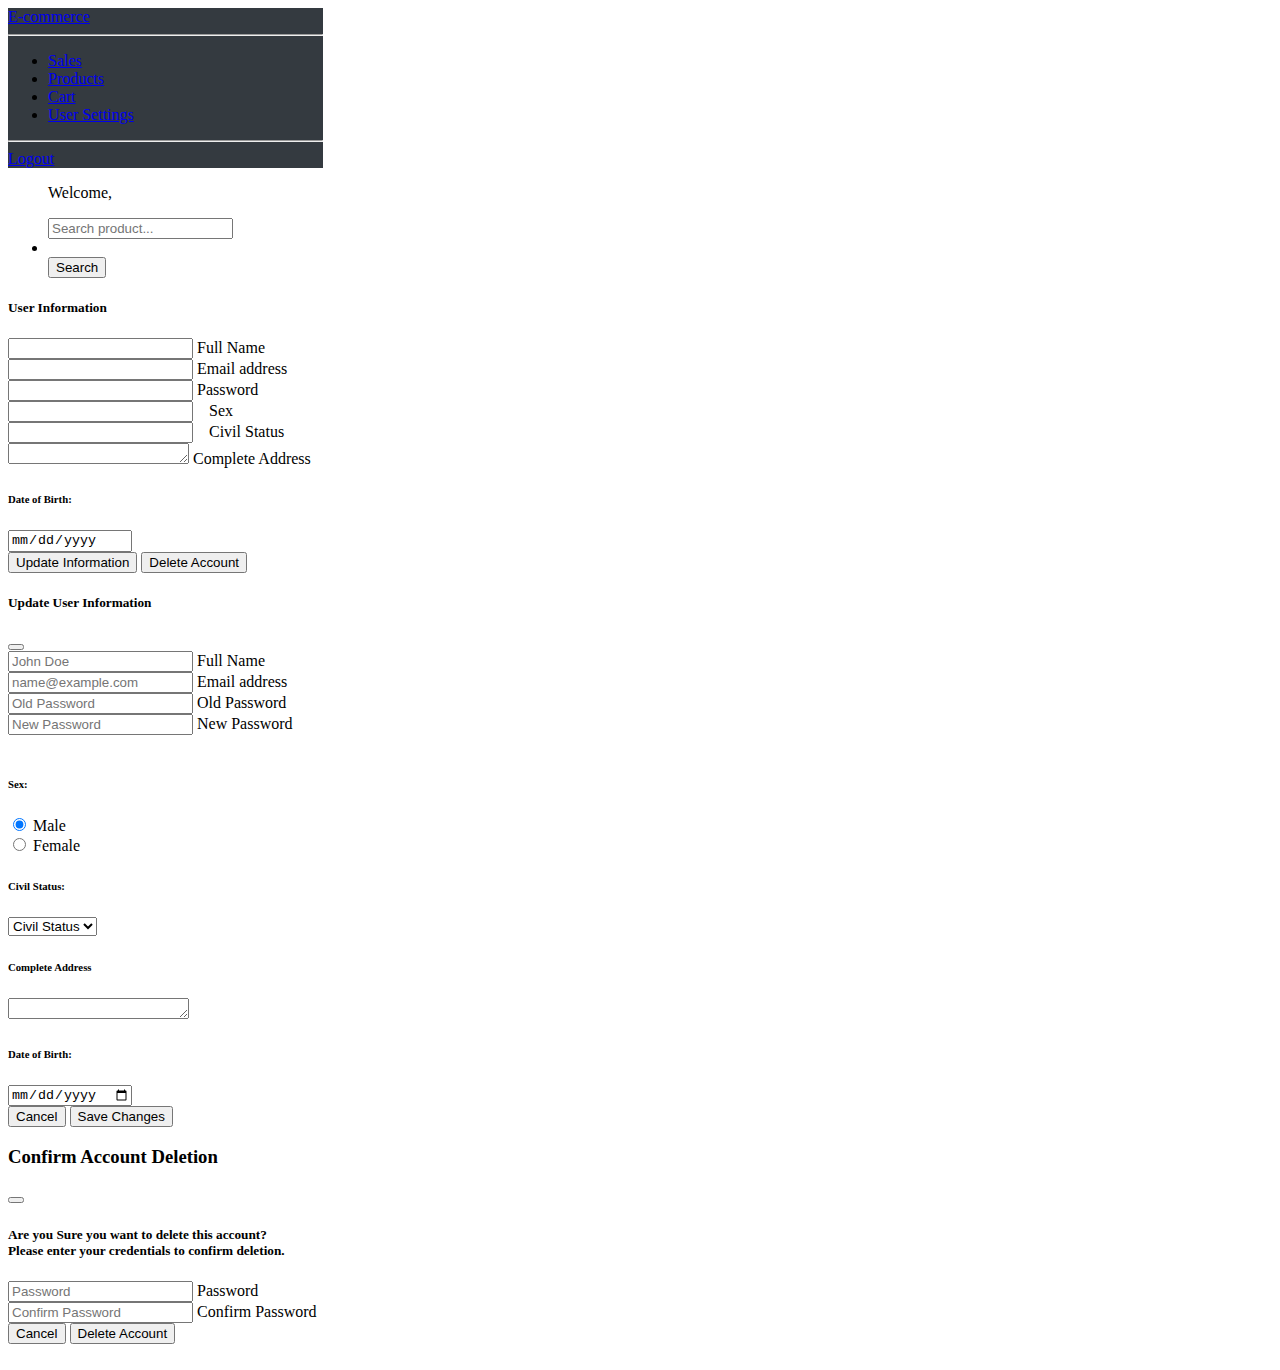
<file: userPage.html>
<!DOCTYPE html>
<html lang="en">
<head>
    <meta charset="UTF-8">
    <meta name="viewport" content="width=device-width, initial-scale=1.0">
    <title>Products</title>
    <script src="https://cdn.jsdelivr.net/npm/bootstrap@5.0.2/dist/js/bootstrap.bundle.min.js" integrity="sha384-MrcW6ZMFYlzcLA8Nl+NtUVF0sA7MsXsP1UyJoMp4YLEuNSfAP+JcXn/tWtIaxVXM" crossorigin="anonymous"></script>
    <script src="https://cdn.jsdelivr.net/npm/@popperjs/core@2.9.2/dist/umd/popper.min.js" integrity="sha384-IQsoLXl5PILFhosVNubq5LC7Qb9DXgDA9i+tQ8Zj3iwWAwPtgFTxbJ8NT4GN1R8p" crossorigin="anonymous"></script>
    <link href="https://cdn.jsdelivr.net/npm/bootstrap@5.0.2/dist/css/bootstrap.min.css" rel="stylesheet" integrity="sha384-EVSTQN3/azprG1Anm3QDgpJLIm9Nao0Yz1ztcQTwFspd3yD65VohhpuuCOmLASjC" crossorigin="anonymous">
</head>
<body>
  <div class="d-flex flex-row vh-100 overflow-auto mh-100 min-vw-20">
    <div class="d-flex flex-column flex-shrink-0 p-3 text-white position-static min-vw-20" style="width: 35vh;min-width: 15vh; background-color: #343a40;">
      <a href="/" class="d-flex align-items-center mb-3 mb-md-0 me-md-auto text-white text-decoration-none">
        <span class="fs-4 navbar-brand">E-commerce</span>
      </a>
      <hr>
      <ul class="nav nav-pills flex-column mb-auto">
        <li class="nav-item">
          <a href="#" class="nav-link text-white">
            Sales
          </a>
        </li>
        <li class="nav-item">
          <a href="productsPage.html" class="nav-link text-white">
            Products
          </a>
        </li>
        <li class="nav-item">
          <a href="#" class="nav-link text-white">
            Cart
          </a>
        </li>
        <li class="nav-item">
          <a href="userPage.html" class="nav-link text-white">
            User Settings
          </a>
        </li>
      </ul>
      <hr>

      <a href="index.html" class="nav-link text-white">
        Logout
      </a>
    </div>

    <div class="d-flex flex-column vw-100">
      <div class="">
        <nav class="navbar navbar-expand-lg navbar-dark bg-dark overflow-auto">
          <ul class="navbar-nav mb-2 mb-lg-0 ms-auto p-3">
            <p class="h5 text-white text-center m-2" id="txtWelcomeBanner">Welcome, </p>
            <form class="d-flex">
              <input class="form-control me-2" type="search" placeholder="Search product..." aria-label="Search">
            </form>    
            <li class="nav-item"></li>      
              <button class="btn btn-outline-success" type="submit">Search</button>
            </li>              
          </ul>                    
        </nav>
      </div>

      <div class="screen overflow-auto mt-1 p-5">
        <div class="modal-content">
          <div class="modal-header">
            <h5 class="modal-title" id="exampleModalLabel">User Information</h5>
          </div>
          <div class="modal-body">
            <div class="form-floating mb-3">
              <input id="txtUserName" type="name" class="form-control" readonly value="">
              <label for="txtUserName">Full Name</label>
            </div>
            <div class="form-floating mb-3">
              <input id="txtUserEmail" type="email" class="form-control" readonly>
              <label for="floatingEmail">Email address</label>
            </div>
            <div class="form-floating mb-3">
              <input id="txtUserPassword" type="password" class="form-control" readonly>
              <label for="floatingP">Password</label>
            </div>
            <div class="row">
              <div class="col form-floating" id="radioSex">
                <input id="txtUserSex" type="name" class="form-control delete" readonly value="">
                <label for="floatingSex" id="labelSex">&nbsp &nbspSex</label>
              </div>
              <div class="col form-floating" id="selectCS">
                <input id="txtUserCS" type="name" class="form-control delete" readonly value="">
                <label for="floatingCS" id="labelSex">&nbsp &nbspCivil Status</label>
              </div>
            </div>
            <div class="form-floating mt-3">
              <textarea class="form-control" id="txtaddressTextarea" rows="1" readonly value=""></textarea>
              <label for="addressTextarea">Complete Address</label>
            </div>
            <div class="mt-3"> 
              <h6>Date of Birth: </h6> 
              <div id="datepicker" class="input-group date" data-date-format="yyyy-mm-dd"> 
                  <input id="startDate" class="form-control" type="date" value="" readonly/>
              </div>
            </div> 
          </div>
          
          <div class="modal-footer">
            <button id="btnUpdate" type="button" class="btn btn-info" data-bs-toggle="modal" data-bs-target="#updateModal">Update Information</button>
            <button id="btnDelete" type="button" class="btn btn-danger" data-bs-toggle="modal" data-bs-target="#deleteModal">Delete Account</button>
          </div>
      </div>
      </div>

      <!-- UpdateInfoModal -->
      <div class="modal fade" id="updateModal" tabindex="-1" aria-labelledby="exampleModalLabel" aria-hidden="true" data-bs-backdrop="static">
        <div class="modal-dialog">
          <div class="modal-content">
              <div class="modal-header">
                <h5 class="modal-title" id="exampleModalLabel">Update User Information</h5>
                <button type="button" class="btn-close" data-bs-dismiss="modal" aria-label="Close"></button>
              </div>
              <div class="modal-body">
                <div class="form-floating mb-3">
                  <input id="txtUpdateName" type="name" class="form-control" placeholder="John Doe">
                  <label for="floatingInput">Full Name</label>
                </div>
                <div class="form-floating mb-3">
                  <input id="txtUpdateEmail" type="email" class="form-control" placeholder="name@example.com">
                  <label for="floatingInput">Email address</label>
                </div>
                <div class="form-floating mb-3">
                  <input id="txtOldPassword" type="password" class="form-control" placeholder="Old Password">
                  <label for="floatingPassword">Old Password</label>
                </div>
                <div class="form-floating">
                  <input id="txtNewPassword" type="password" class="form-control" placeholder="New Password">
                  <label for="floatingPassword">New Password</label>
                </div>
                <br>
                <div class="row">
                  <div class="col">
                    <h6>Sex:</h6>
                    <div class="form-check">
                      <input class="form-check-input sex" type="radio" value="1" name="sex" checked id="male">
                        <label>
                          Male
                        </label>
                      </input>
                    </div>
                    <div class="form-check">
                      <input class="form-check-input sex" type="radio" value="0" name="sex" id="female">
                        <label>
                          Female
                        </label>
                      </input>
                    </div>
                  </div>
                  <div class="col">
                    <h6>Civil Status:</h6>
                    <select class="form-select" aria-label="Default select example" id="civilStatus">
                      <option selected="selected">Civil Status</option>
                      <option value="1" id="single">Single</option>
                      <option value="2" id="married">Married</option>
                      <option value="3" id="widow">Widow</option>
                    </select>
                  </div>
                </div>
                <div class="mt-3">
                  <label for="addressTextarea" class="form-label"><h6>Complete Address</h6></label>
                  <textarea class="form-control" id="updateaddressTextarea" rows="1"></textarea>
                </div>
                <div class="mt-3"> 
                  <h6>Date of Birth: </h6> 
                  <div id="datepicker" class="input-group date" data-date-format="mm-dd-yyyy"> 
                      <!--<input class="form-control" type="text" id="birthdate" readonly /> 
                      <span class="input-group-addon"> 
                          <i class="glyphicon glyphicon-calendar"></i> 
                      </span>--> 
                      <input id="modalDate" class="form-control" type="date" />
                  </div> 
                </div>
              </div>
              <div class="modal-footer">
                <button type="button" class="btn btn-danger" data-bs-dismiss="modal">Cancel</button>
                <button id="btnSave" type="button" class="btn btn-success" data-bs-dismiss="modal">Save Changes</button>
              </div>
          </div>
        </div>
      </div>

      <!-- DeleteModal -->
      <div class="modal fade" id="deleteModal" tabindex="-1" aria-labelledby="exampleModalLabel" aria-hidden="true" data-bs-backdrop="static">
        <div class="modal-dialog">
          <div class="modal-content">
              <div class="modal-header">
                <h3 class="modal-title" id="exampleModalLabel">Confirm Account Deletion</h3>
                <button type="button" class="btn-close" data-bs-dismiss="modal" aria-label="Close"></button>
              </div>
              <div class="modal-body">
                <h5>Are you Sure you want to delete this account?<br>Please enter your credentials to confirm deletion.</h5>
                <div class="form-floating mb-3">
                  <input id="txtDeletePassword" type="password" class="form-control" placeholder="Password">
                  <label for="floatingPassword">Password</label>
                </div>
                <div class="form-floating">
                  <input id="txtDeleteConfirmPassword" type="password" class="form-control" placeholder="Confirm Password">
                  <label for="floatingPassword">Confirm Password</label>
                </div>
              </div>
              <div class="modal-footer">
                <button type="button" class="btn btn-light" data-bs-dismiss="modal">Cancel</button>
                <button id="btnConfirmDelete" type="button" class="btn btn-danger" data-bs-dismiss="modal">Delete Account</button>
              </div>
          </div>
        </div>
      </div>
    </div>
     
    <br>
  </div>

  <footer>
    <script src="https://cdn.jsdelivr.net/npm/bootstrap@5.0.2/dist/js/bootstrap.bundle.min.js" integrity="sha384-MrcW6ZMFYlzcLA8Nl+NtUVF0sA7MsXsP1UyJoMp4YLEuNSfAP+JcXn/tWtIaxVXM" crossorigin="anonymous"></script>
    <script src="https://cdn.jsdelivr.net/npm/@popperjs/core@2.9.2/dist/umd/popper.min.js" integrity="sha384-IQsoLXl5PILFhosVNubq5LC7Qb9DXgDA9i+tQ8Zj3iwWAwPtgFTxbJ8NT4GN1R8p" crossorigin="anonymous"></script>
    <script src="https://cdn.jsdelivr.net/npm/bootstrap@5.0.2/dist/js/bootstrap.min.js" integrity="sha384-cVKIPhGWiC2Al4u+LWgxfKTRIcfu0JTxR+EQDz/bgldoEyl4H0zUF0QKbrJ0EcQF" crossorigin="anonymous"></script>
    <script src="./userPage.js"></script>
    <script src="https://code.jquery.com/jquery-3.6.1.min.js" integrity="sha256-o88AwQnZB+VDvE9tvIXrMQaPlFFSUTR+nldQm1LuPXQ=" crossorigin="anonymous"> 
    </script> 
  </footer>
</body>
</html>
</file>
